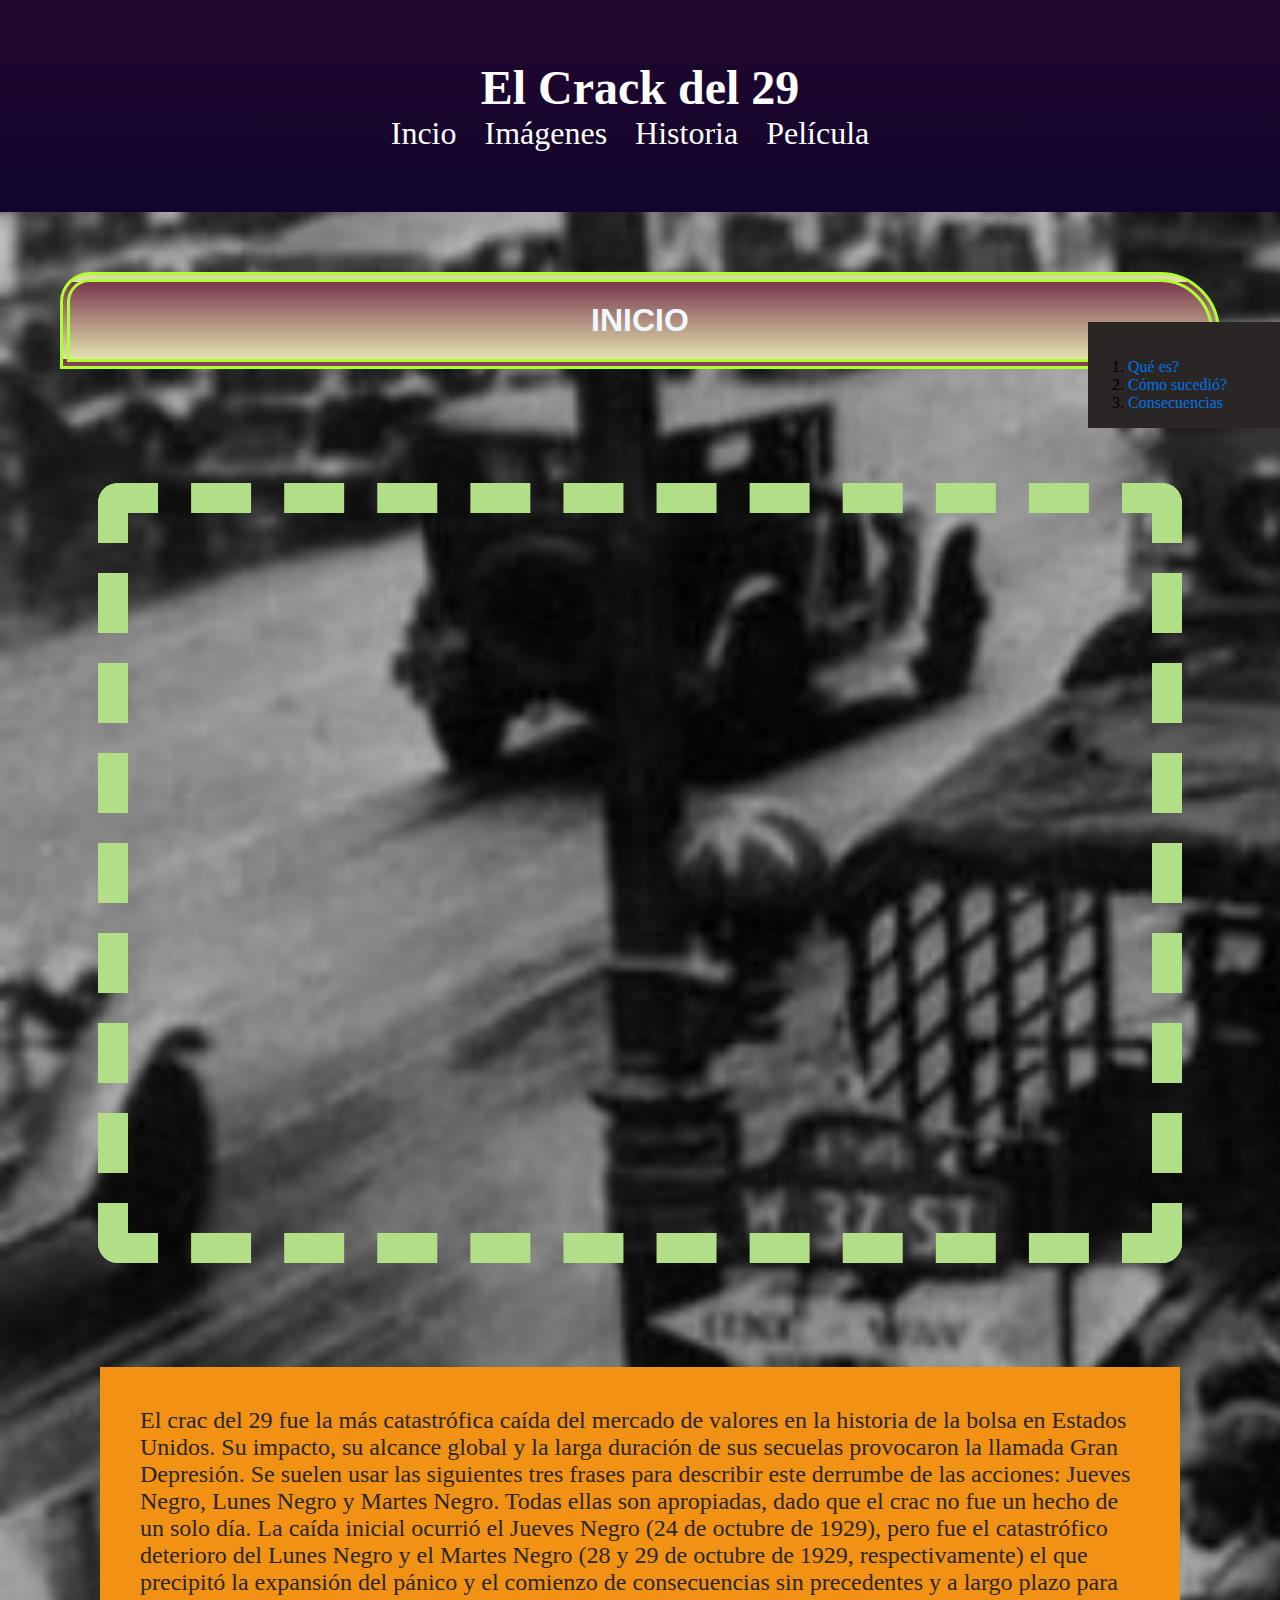
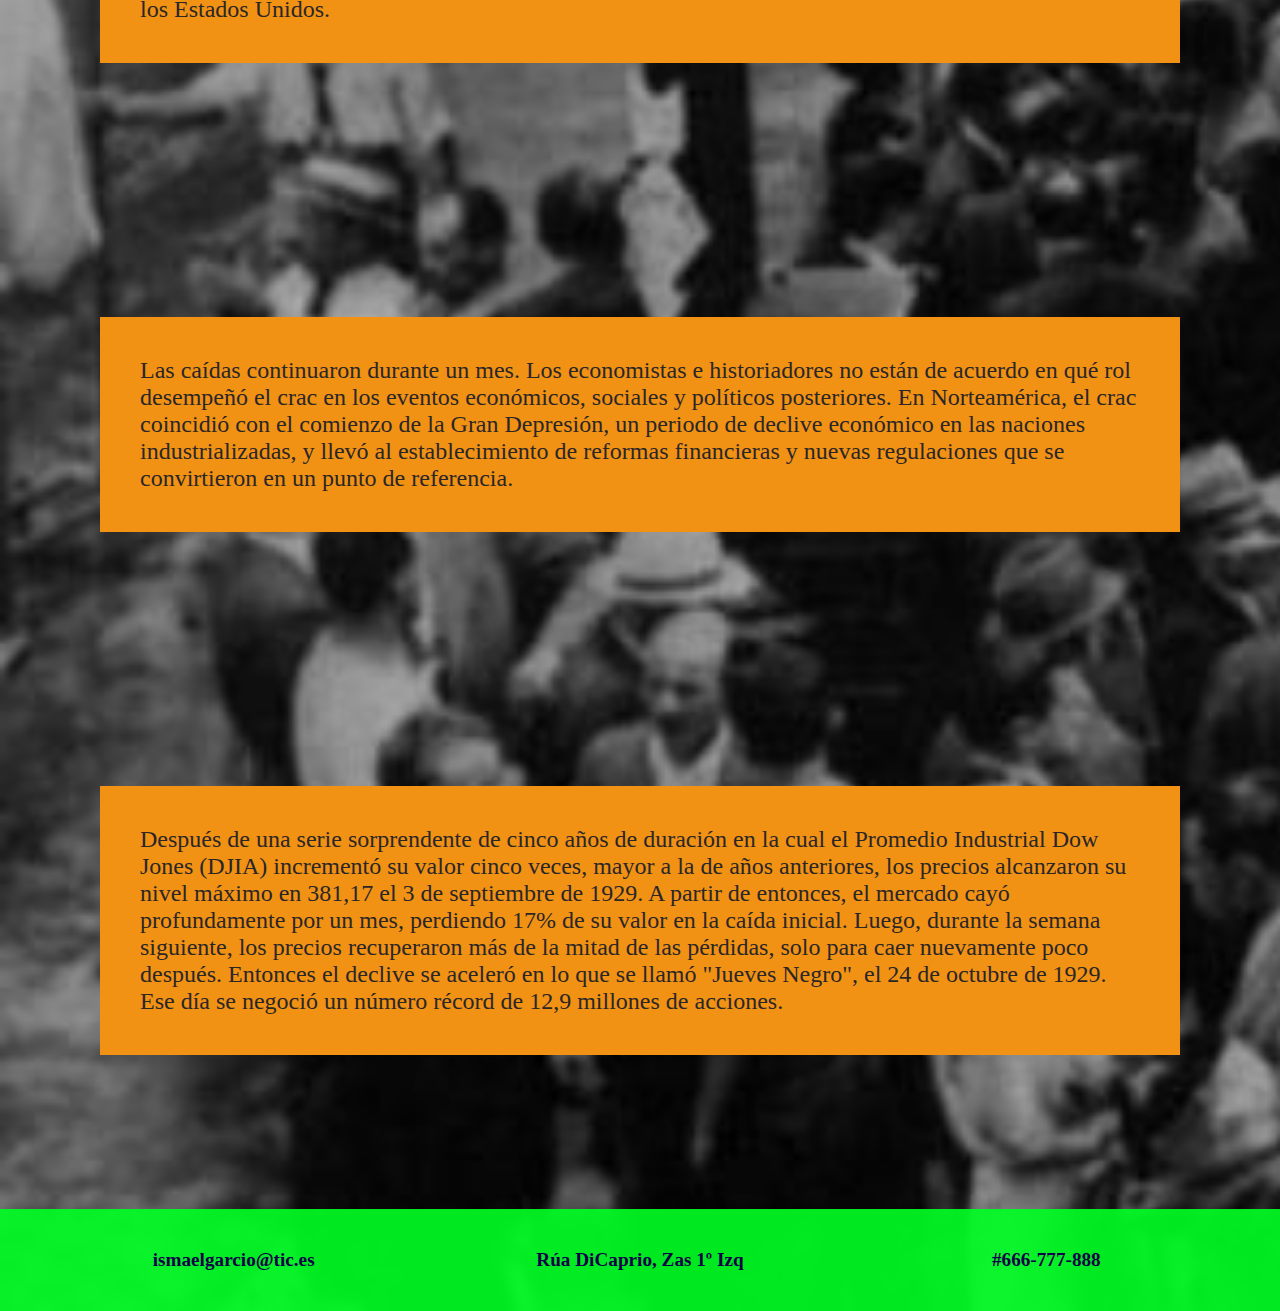
<file: index.html>
<!DOCTYPE html>
<html lang="en">
<head>
    <meta charset="UTF-8">
    <meta name="viewport" content="width=device-width, initial-scale=1.0">
    <title>El Crack del 29</title>
    <link rel="stylesheet" href="styles.css">
</head>
<body id="PAGINA0">

    <header>
        <h1>El Crack del 29</h1>
        <nav>
            <ul>
                <li><a href="index.html">Incio</a></li>
                <li><a href="pagina1.html">Imágenes</a></li>
                <li><a href="pagina2.html">Historia</a></li>
                <li><a href="pagina3.html">Película</a></li>
            </ul>
        </nav>
    </header>



    <main>
        <div class="sidebar">
            <ol>
                <li><a href="#SECION1">Qué es?</a></li>
                <li><a href="#SECION2">Cómo sucedió?</a></li>
                <li><a href="#SECION3">Consecuencias</a></li>
            </ol>
        </div>
        <h2 id="subtitulo-0">INICIO</h2>


            
               <br><br><br>
            
            <div class="center">
                <iframe class="vid" width="1024" height="720" src="https://www.youtube.com/embed/sxqzgjizzdo?si=de0cu_fFGzBoUUva" title="YouTube video player" frameborder="0" allow="accelerometer; autoplay; clipboard-write; encrypted-media; gyroscope; picture-in-picture; web-share" allowfullscreen></iframe>
            </div>

            <div class="text" id="SECION1">
                <p>
                    El crac del 29​ fue la más catastrófica caída del mercado de valores en la historia de la bolsa en Estados Unidos. Su impacto, su alcance global y la larga duración de sus secuelas provocaron la llamada Gran Depresión. Se suelen usar las siguientes tres frases para describir este derrumbe de las acciones: Jueves Negro, Lunes Negro y Martes Negro. Todas ellas son apropiadas, dado que el crac no fue un hecho de un solo día. La caída inicial ocurrió el Jueves Negro (24 de octubre de 1929), pero fue el catastrófico deterioro del Lunes Negro y el Martes Negro (28 y 29 de octubre de 1929, respectivamente) el que precipitó la expansión del pánico y el comienzo de consecuencias sin precedentes y a largo plazo para los Estados Unidos.
                </p>
            </div>


             <br><br><br>
            <div class="text" id="SECION2">
                <p>
                    Las caídas continuaron durante un mes. Los economistas e historiadores no están de acuerdo en qué rol desempeñó el crac en los eventos económicos, sociales y políticos posteriores. En Norteamérica, el crac coincidió con el comienzo de la Gran Depresión, un periodo de declive económico en las naciones industrializadas, y llevó al establecimiento de reformas financieras y nuevas regulaciones que se convirtieron en un punto de referencia.
                </p>
            </div>
            <br><br><br>

            <div class="text" id="SECION3">
                <p>
                    Después de una serie sorprendente de cinco años de duración en la cual el Promedio Industrial Dow Jones (DJIA) incrementó su valor cinco veces, mayor a la de años anteriores, los precios alcanzaron su nivel máximo en 381,17 el 3 de septiembre de 1929. A partir de entonces, el mercado cayó profundamente por un mes, perdiendo 17% de su valor en la caída inicial. Luego, durante la semana siguiente, los precios recuperaron más de la mitad de las pérdidas, solo para caer nuevamente poco después. Entonces el declive se aceleró en lo que se llamó "Jueves Negro", el 24 de octubre de 1929. Ese día se negoció un número récord de 12,9 millones de acciones.
                </p>
            </div>


            <br><br><br>

    </main>



    <footer>
        <p>ismaelgarcio@tic.es</p>
        <p>Rúa DiCaprio, Zas 1º Izq</p>
        <p>#666-777-888</p>
    </footer>

</body>
</html>
</file>
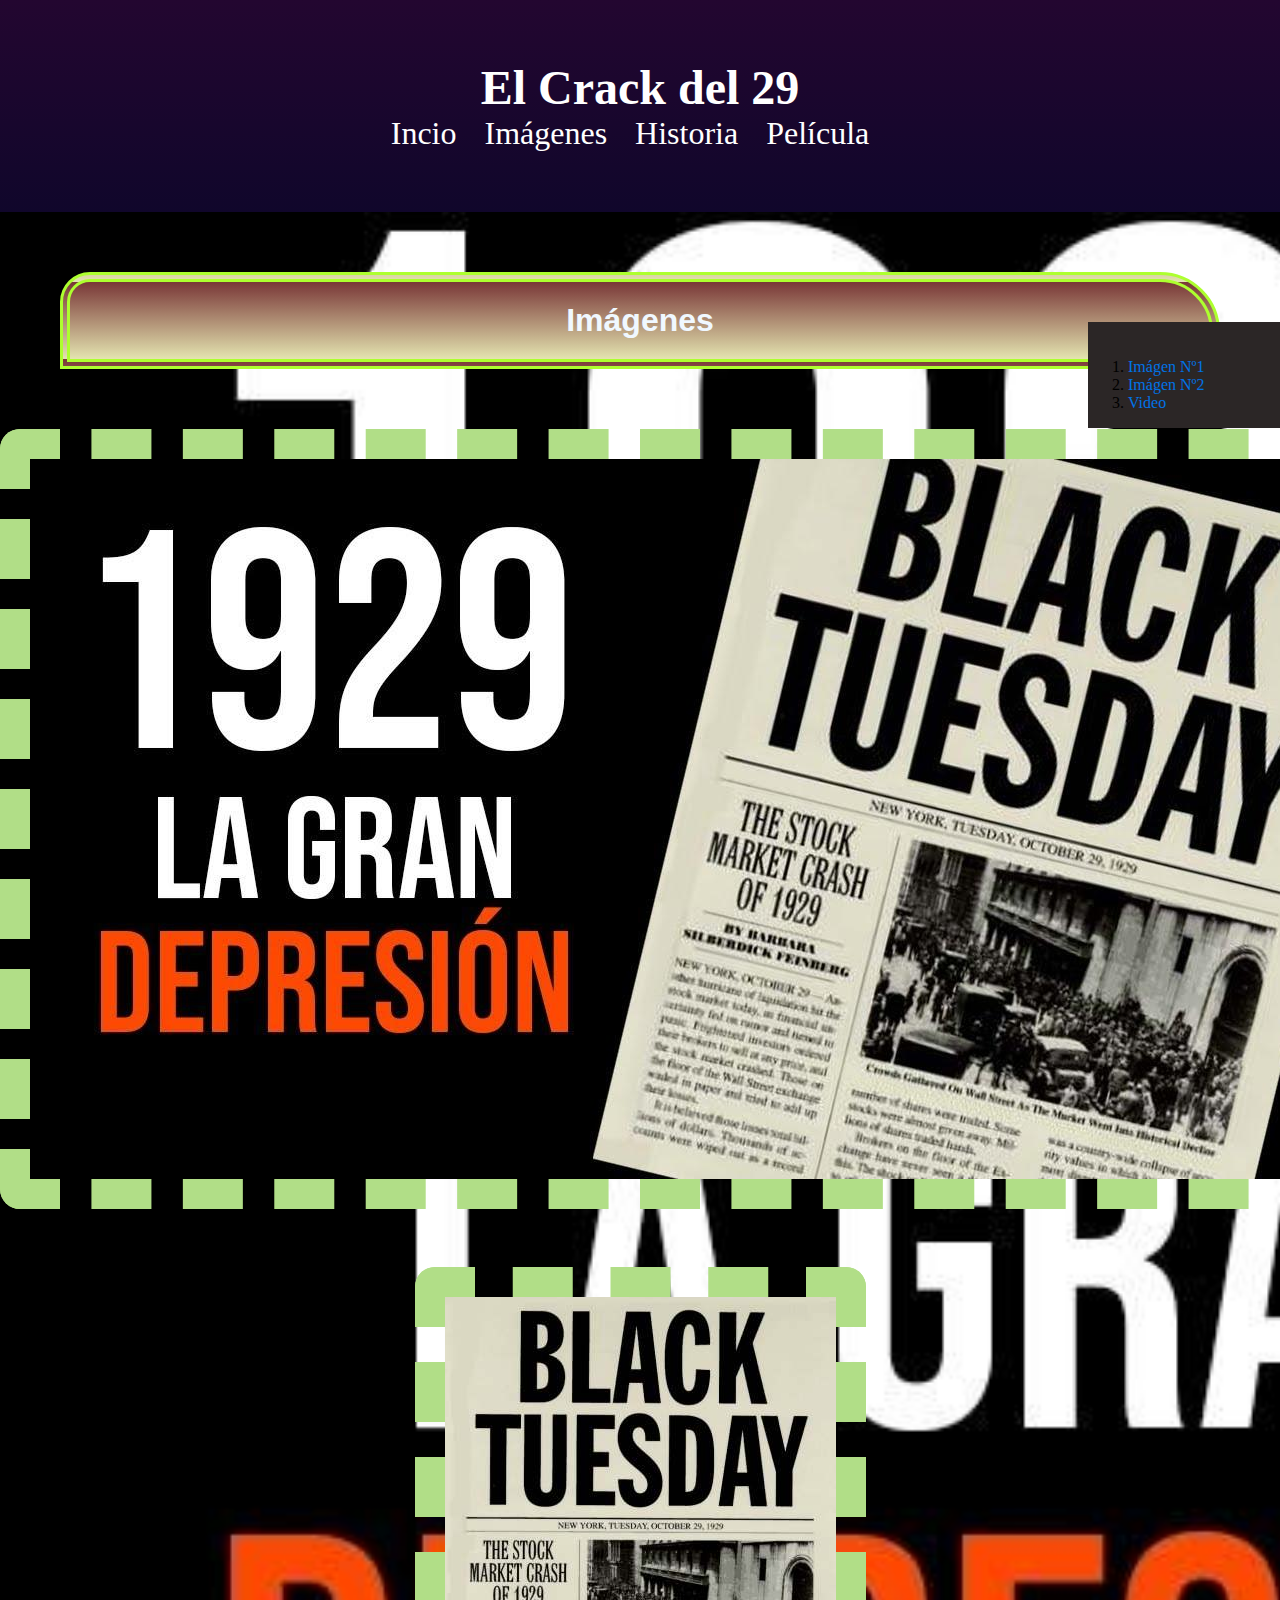
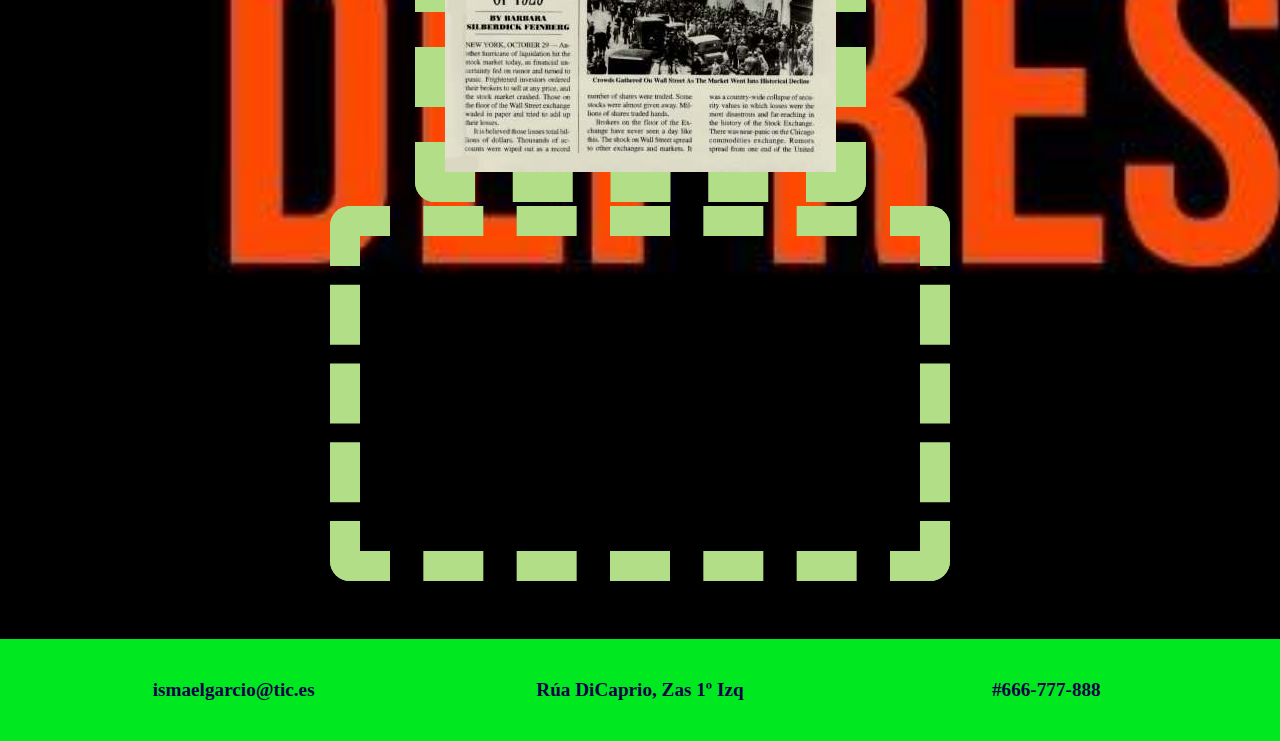
<file: pagina1.html>
<!DOCTYPE html>
<html lang="en">
<head>
    <meta charset="UTF-8">
    <meta name="viewport" content="width=device-width, initial-scale=1.0">
    <title>El Crack del 29</title>
    <link rel="stylesheet" href="styles.css">
</head>
<body id="PAGINA1">

    <header>
        <h1>El Crack del 29</h1>
        <nav>
            <ul>
                <li><a href="index.html">Incio</a></li>
                <li><a href="pagina1.html">Imágenes</a></li>
                <li><a href="pagina2.html">Historia</a></li>
                <li><a href="pagina3.html">Película</a></li>
            </ul>
        </nav>
    </header>


    <main>
        <div class="sidebar">
            <ol>
                <li><a href="#img1">Imágen Nº1</a></li>
                <li><a href="#img2">Imágen Nº2</a></li>
                <li><a href="#img3">Video</a></li>
            </ol>
        </div>
        <h2 id="subtitulo-1">Imágenes</h2>

        <div id="img1" class="center">
            <img src="img/img1.jpg" alt="Imagen seccion 1" class="vid">
        </div>

        <br><br><br>
        
        <div id="img2" class="center">
            <img src="img/img2.png" alt="Imagen seccion 1" class="vid">
        </div>
        
            <div class="center">
                <iframe class="vid" width="560" height="315" src="https://www.youtube.com/embed/X8uwJGIFhWI?si=lxsf5aXFBMiF6boo" title="YouTube video player" frameborder="0" allow="accelerometer; autoplay; clipboard-write; encrypted-media; gyroscope; picture-in-picture; web-share" allowfullscreen></iframe>
            </div>

        <br><br><br>
        

    </main>



    <footer>
        <p>ismaelgarcio@tic.es</p>
        <p>Rúa DiCaprio, Zas 1º Izq</p>
        <p>#666-777-888</p>
    </footer>


</body>
</html>
</file>
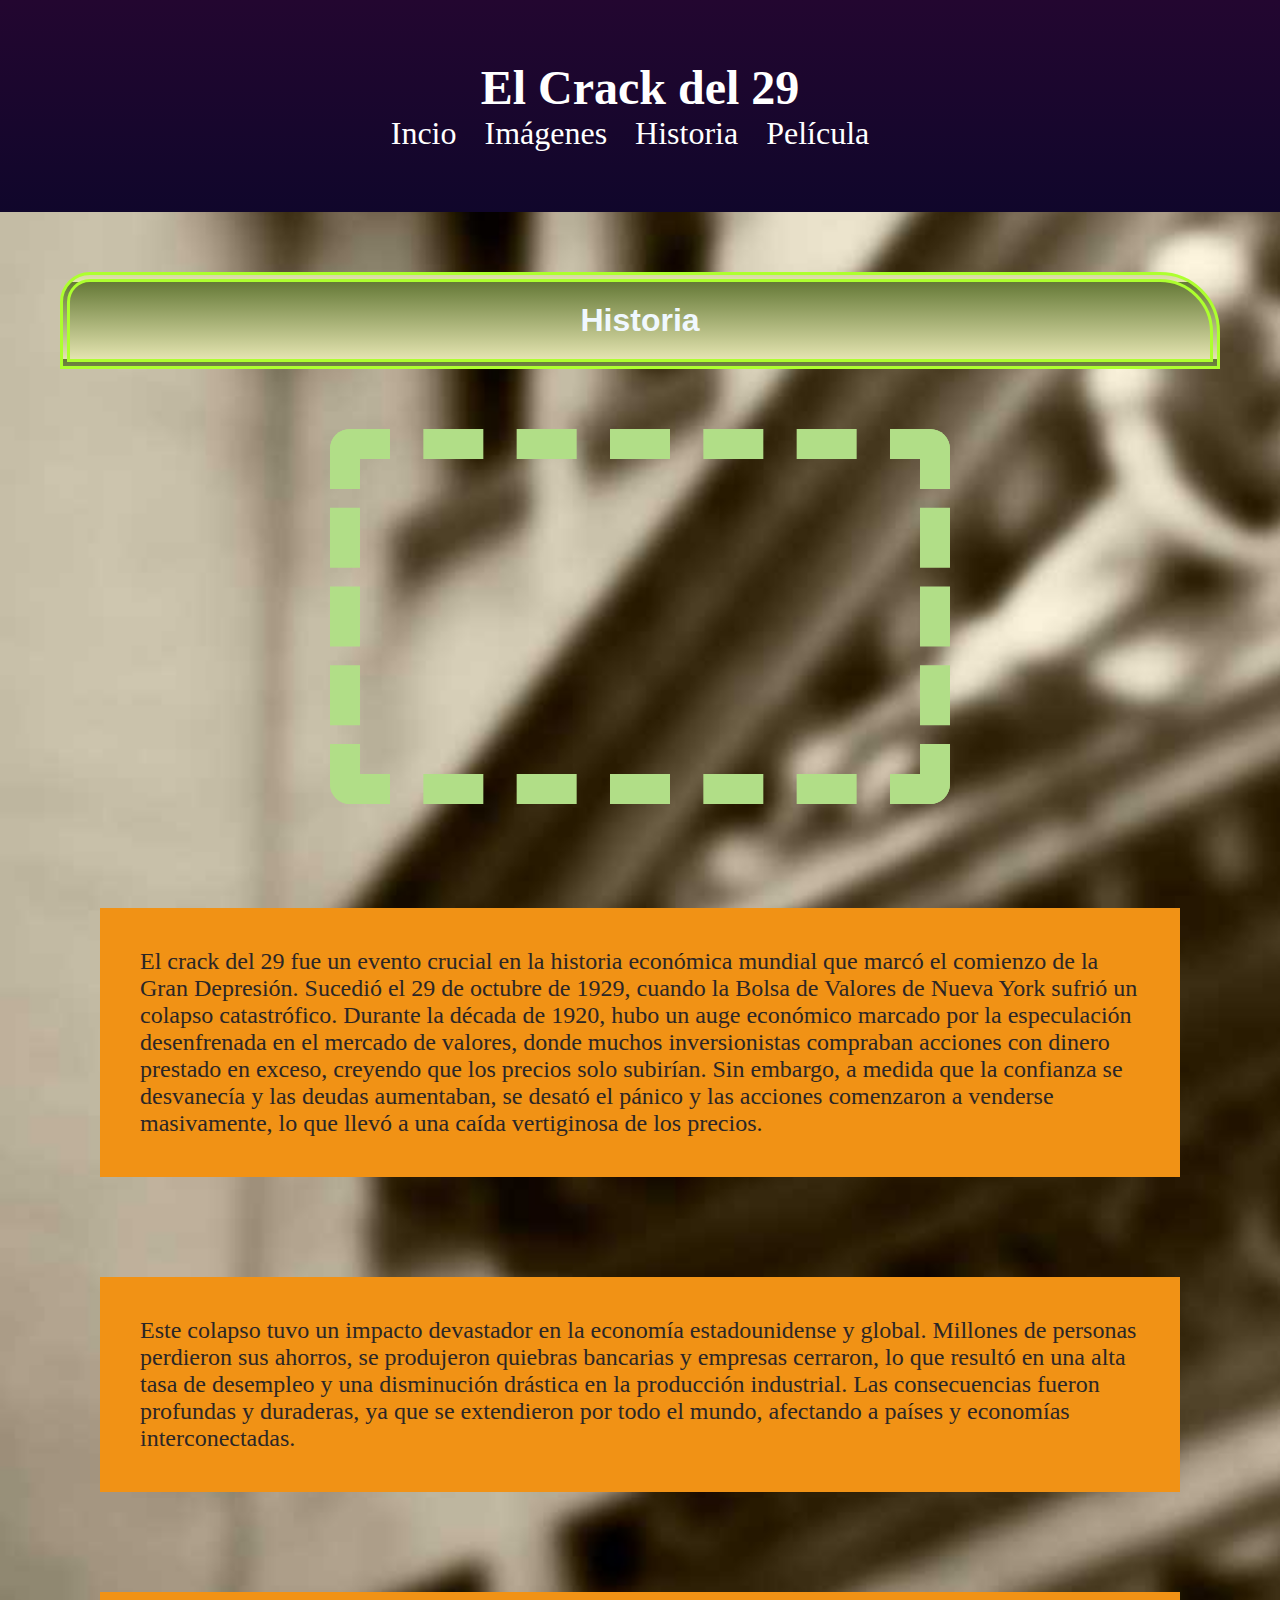
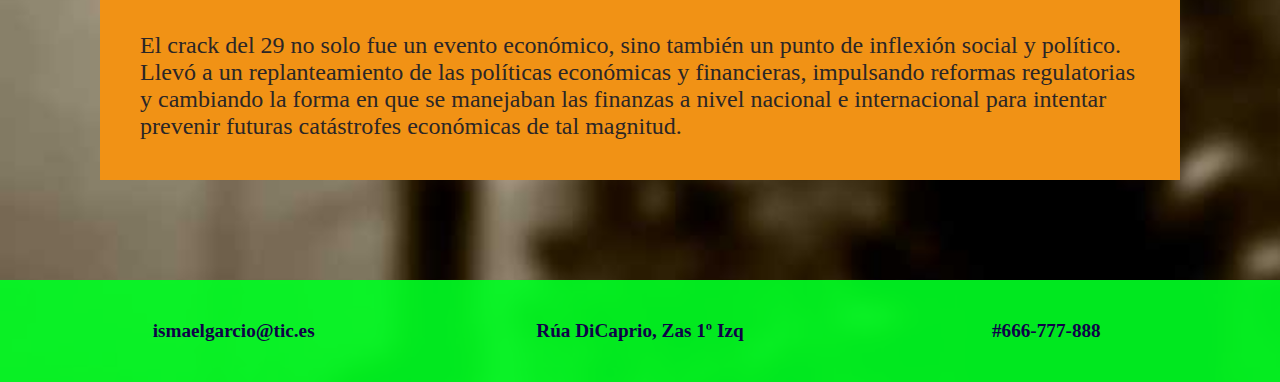
<file: pagina2.html>
<!DOCTYPE html>
<html lang="en">
<head>
    <meta charset="UTF-8">
    <meta name="viewport" content="width=device-width, initial-scale=1.0">
    <title>El Crack del 29</title>
    <link rel="stylesheet" href="styles.css">
</head>
<body id="PAGINA2">

    <header>
        <h1>El Crack del 29</h1>
        <nav>
            <ul>
                <li><a href="index.html">Incio</a></li>
                <li><a href="pagina1.html">Imágenes</a></li>
                <li><a href="pagina2.html">Historia</a></li>
                <li><a href="pagina3.html">Película</a></li>
            </ul>
        </nav>
    </header>



    <h2 id="subtitulo-2">Historia</h2>

    <main>

        <div class="center">
            <iframe class="vid" width="560" height="315" src="https://www.youtube.com/embed/ZU2jm5Z4AV8?si=w1Hn_vq6RbN3VEh_" title="YouTube video player" frameborder="0" allow="accelerometer; autoplay; clipboard-write; encrypted-media; gyroscope; picture-in-picture; web-share" allowfullscreen></iframe>
        </div>

        <div class="text" id="S1">
            <p>
                El crack del 29 fue un evento crucial en la historia económica mundial que marcó el comienzo de la Gran Depresión. Sucedió el 29 de octubre de 1929, cuando la Bolsa de Valores de Nueva York sufrió un colapso catastrófico. Durante la década de 1920, hubo un auge económico marcado por la especulación desenfrenada en el mercado de valores, donde muchos inversionistas compraban acciones con dinero prestado en exceso, creyendo que los precios solo subirían. Sin embargo, a medida que la confianza se desvanecía y las deudas aumentaban, se desató el pánico y las acciones comenzaron a venderse masivamente, lo que llevó a una caída vertiginosa de los precios.
            </p>
        </div>

        <div class="text" id="S2">
            <p>
                Este colapso tuvo un impacto devastador en la economía estadounidense y global. Millones de personas perdieron sus ahorros, se produjeron quiebras bancarias y empresas cerraron, lo que resultó en una alta tasa de desempleo y una disminución drástica en la producción industrial. Las consecuencias fueron profundas y duraderas, ya que se extendieron por todo el mundo, afectando a países y economías interconectadas.
            </p>
        </div>

        <div class="text" id="S3">
            <p>
                El crack del 29 no solo fue un evento económico, sino también un punto de inflexión social y político. Llevó a un replanteamiento de las políticas económicas y financieras, impulsando reformas regulatorias y cambiando la forma en que se manejaban las finanzas a nivel nacional e internacional para intentar prevenir futuras catástrofes económicas de tal magnitud.

            </p>
        </div>


    </main>



    <footer>
        <p>ismaelgarcio@tic.es</p>
        <p>Rúa DiCaprio, Zas 1º Izq</p>
        <p>#666-777-888</p>
    </footer>


</body>
</html>
</file>
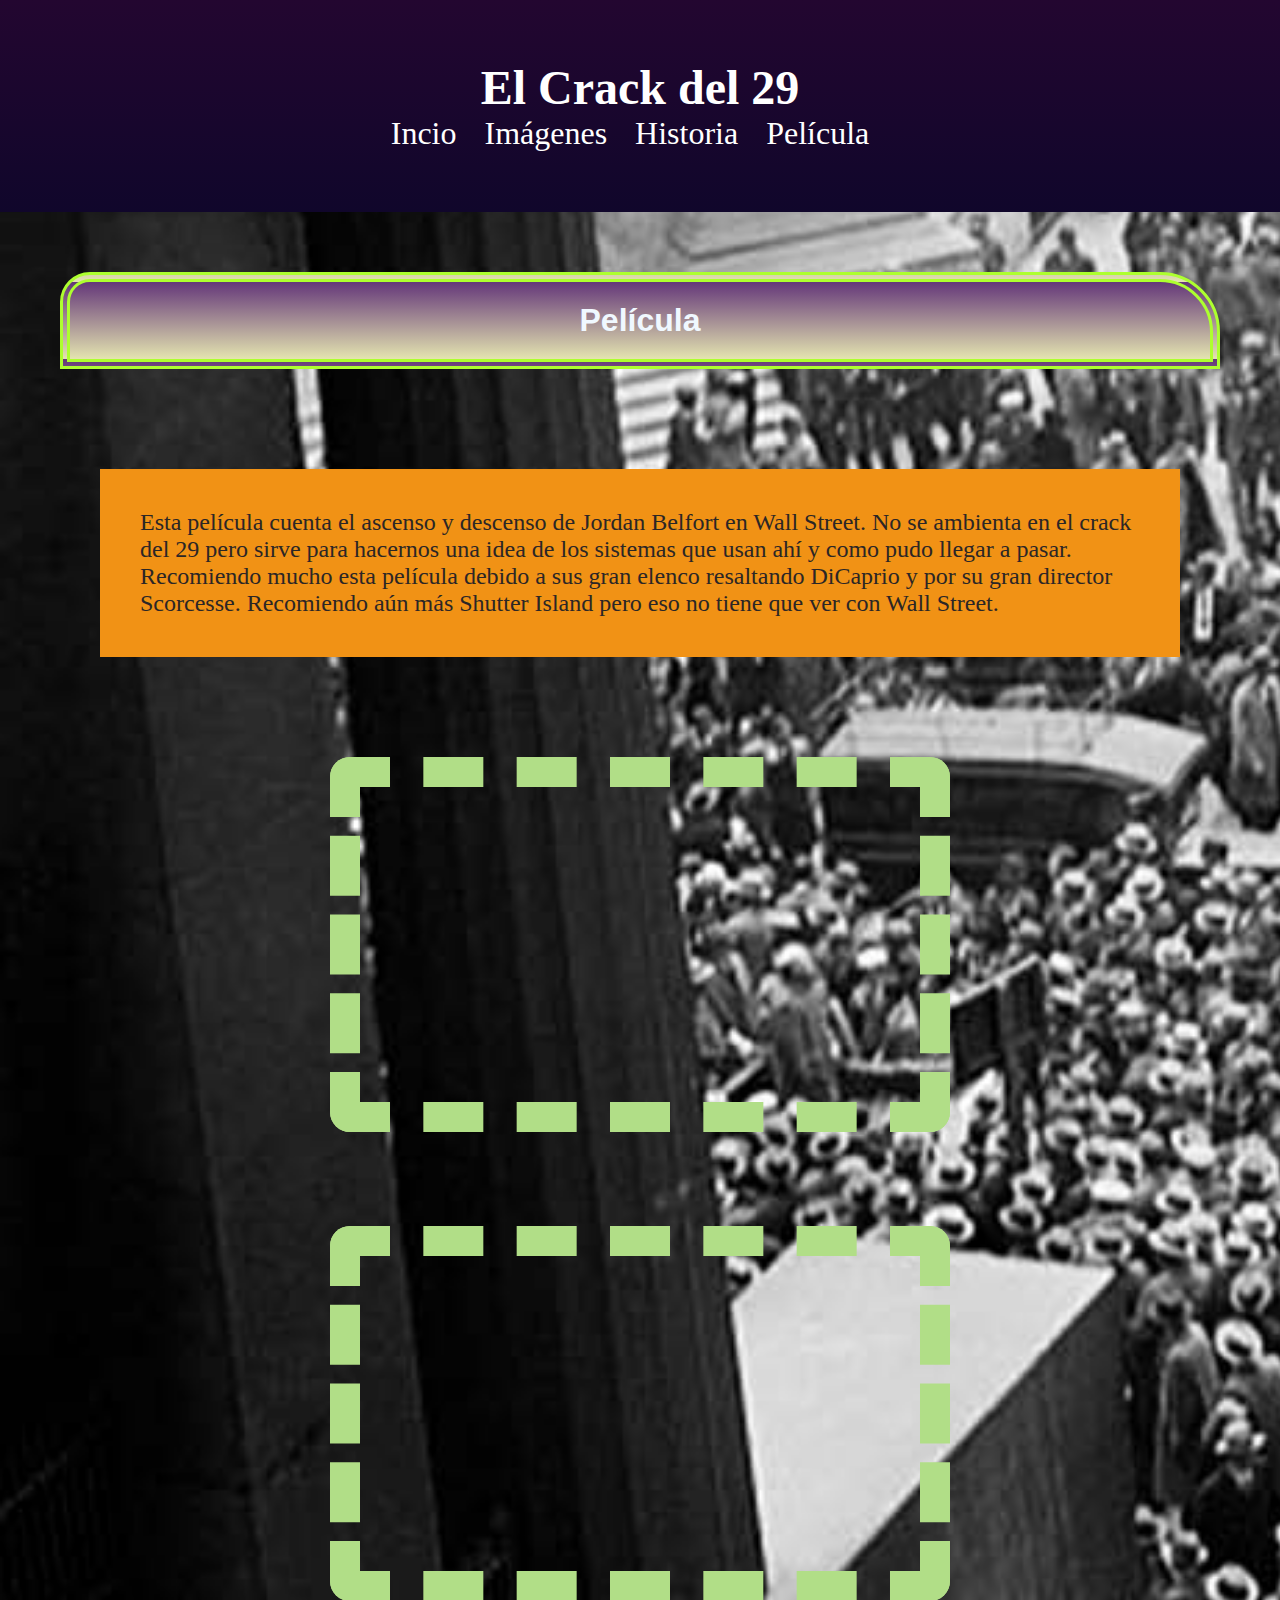
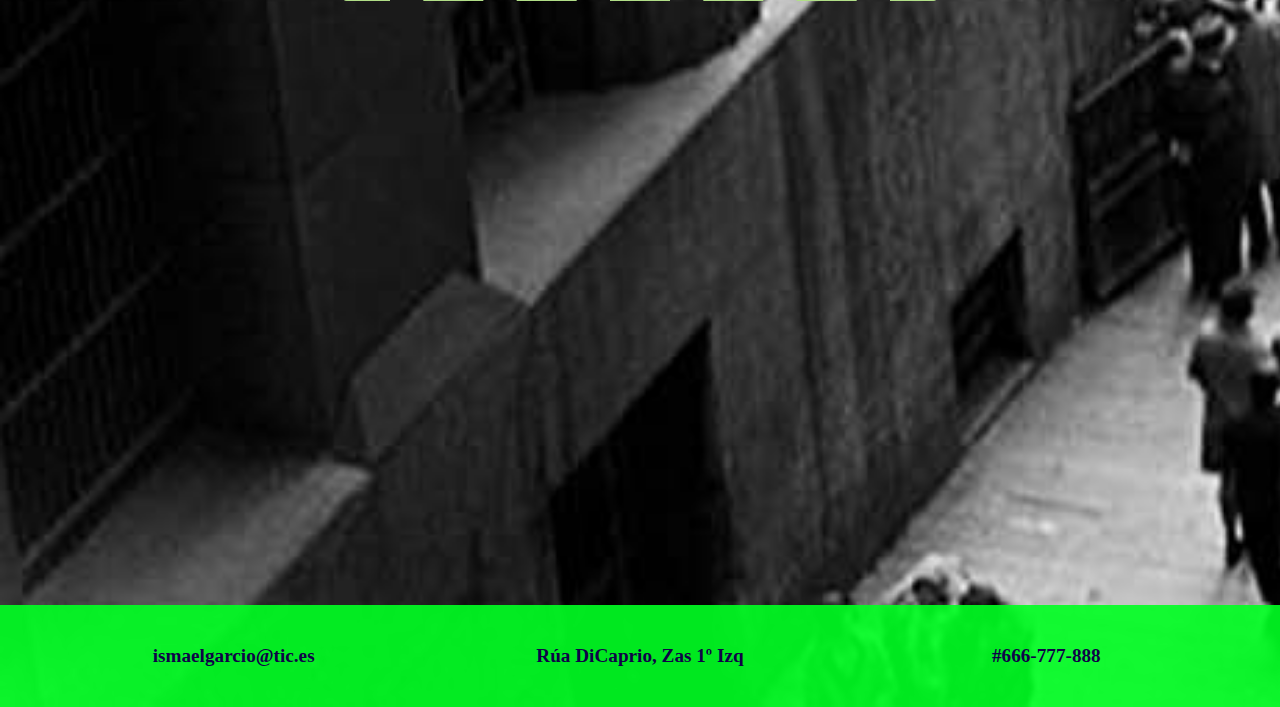
<file: pagina3.html>
<!DOCTYPE html>
<html lang="en">
<head>
    <meta charset="UTF-8">
    <meta name="viewport" content="width=device-width, initial-scale=1.0">
    <title>El Crack del 29</title>
    <link rel="stylesheet" href="styles.css">
</head>
<body id="PAGINA3">

    <header>
        <h1>El Crack del 29</h1>
        <nav>
            <ul>
                <li><a href="index.html">Incio</a></li>
                <li><a href="pagina1.html">Imágenes</a></li>
                <li><a href="pagina2.html">Historia</a></li>
                <li><a href="pagina3.html">Película</a></li>
            </ul>
        </nav>
    </header>

    <h2 id="subtitulo-3">Película</h2>


    <main>
        <div class="text">
            <p>Esta película cuenta el ascenso y descenso de Jordan Belfort en Wall Street. No se ambienta en el crack del 29 pero sirve para hacernos una idea de los sistemas que usan ahí y como pudo llegar a pasar.</p>
            <p>Recomiendo mucho esta película debido a sus gran elenco resaltando DiCaprio y por su gran director Scorcesse. Recomiendo aún más Shutter Island pero eso no tiene que ver con Wall Street.</p>
        </div>

    <div class="center">
        <iframe class="vid" width="560" height="315" src="https://www.youtube.com/embed/iszwuX1AK6A?si=ZdR77hrtHvbQFsVf" title="YouTube video player" frameborder="0" allow="accelerometer; autoplay; clipboard-write; encrypted-media; gyroscope; picture-in-picture; web-share" allowfullscreen></iframe>
    </div>


    <br><br><br><br><br>

    </main>
    <div class="center">
        <iframe class="vid" width="560" height="315" src="https://www.youtube.com/embed/p9HtZeu6AZ8?si=pPsqo_wNnrxt2MD9" title="YouTube video player" frameborder="0" allow="accelerometer; autoplay; clipboard-write; encrypted-media; gyroscope; picture-in-picture; web-share" allowfullscreen></iframe>
    </div>

    <div style="height: 600px;"></div>

    <footer>
        <p>ismaelgarcio@tic.es</p>
        <p>Rúa DiCaprio, Zas 1º Izq</p>
        <p>#666-777-888</p>
    </footer>



</body>
</html>
</file>
<file: styles.css>
footer{
    background-color: rgba(0, 255, 34, 0.911);
    color: #0f0247;
}
header{
    background-image: linear-gradient(rgb(35, 6, 48), rgb(16, 6, 43));
    color: #ffffff;
}
.sidebar{
    background-color: #2b2626;
}


body, h1, h2, p, ul, li, address {
    margin: 0;
    padding: 0;
}
h1 {
    justify-content: center;
}
#PAGINA0 {
    background-image: url(img/fondo1.jpeg);
    background-size:cover;
}
#PAGINA1{
    background-image: url(img/fondo2.jpg);
    background-size: cover;
}
#PAGINA2{
    background-image: url(img/fondo3.jpg);
    background-size: cover;
}
#PAGINA3{
    background-image: url(img/fondo4.jpg);
    background-size: cover;
}

header {
    padding: 60px;
    text-align: center;
    font-size: 2rem;
}
header h1 {
    font-size: 3rem;
}

nav ul {
    list-style: none;
  }
  
  nav li {
    display: inline;
    margin-right: 20px;
  }
  
  nav li a {
    transition: font-size 0.1s ease-in-out;
  }
  
  nav li a:hover {
    font-size: 1.25em;
  }

nav a {
    color: #fff;
    text-decoration: none;
}

section {
    padding: 40px;
    background-color: #fff;
    margin: 20px;
}
.imgs{
    padding: 40px;
    margin: 40px;
    border-radius: 20px;
    border: 5px dashed tomato;
    align-items: center;
    text-align: center;
}
.imgs img{
    width: 600px;
}

footer {
    text-align: center;
    padding: 40px;
    font-size: large;
    column-count: 3;
    margin: 0;
    font-size: 1.2em;
    font-weight: bolder;
    font-family: Cambria, Cochin, Georgia, Times, 'Times New Roman', serif;
}

a {
    color: #0073e6;
    text-decoration: none;
}

a:hover {
    text-decoration: underline;
}
ul {
    list-style: disc;
}
.sidebar {
    float: right;
    width: 15%;
    padding-top:20px;
    position: fixed;
    margin-top: 50px;
    right: 0px;
}
html {
    scroll-behavior: smooth;
}

section{
    border-radius: 30px;
    margin: 20px;
    padding: 40px;
    width: 60%;
    background-color: antiquewhite;

}
section img{
    width: 300px;
    border-radius: 20px;
    top: 0;
    display: inline-block;
}
#subtitulo-0{
    text-align: center;
    margin: 60px;
    padding: 20px;
    border: 10px double greenyellow     ;
    border-radius: 30px 60px 0px 0px;
    background-image: linear-gradient(rgb(121, 55, 77),rgb(228, 228, 176));
    color: aliceblue;
    font-size: 2em;
    font-family: 'Segoe UI', Tahoma, Geneva, Verdana, sans-serif;
}

#subtitulo-1{
    text-align: center;
    margin: 60px;
    padding: 20px;
    border: 10px double greenyellow     ;
    border-radius: 30px 60px 0px 0px;
    background-image: linear-gradient(rgb(121, 55, 55),rgb(228, 228, 176));
    color: aliceblue;
    font-size: 2em;
    font-family: 'Segoe UI', Tahoma, Geneva, Verdana, sans-serif;
}


#subtitulo-2{
    text-align: center;
    margin: 60px;
    padding: 20px;
    border: 10px double greenyellow     ;
    border-radius: 30px 60px 0px 0px;
    background-image: linear-gradient(rgb(101, 121, 55),rgb(228, 228, 176));
    color: aliceblue;
    font-size: 2em;
    font-family: 'Segoe UI', Tahoma, Geneva, Verdana, sans-serif;
}

#subtitulo-3{
    text-align: center;
    margin: 60px;
    padding: 20px;
    border: 10px double greenyellow     ;
    border-radius: 30px 60px 0px 0px;
    background-image: linear-gradient(rgb(100, 55, 121),rgb(228, 228, 176));
    color: aliceblue;
    font-size: 2em;
    font-family: 'Segoe UI', Tahoma, Geneva, Verdana, sans-serif;
}


.contacto{
    background-image: linear-gradient(#e00e0e, #e0cb0e);
    text-align: center;
    font-size: 1.5em;
    color: aliceblue;
    padding: 250px;
    margin: 60px;
    border-radius: 150px;
    font-weight: bolder;
}
.video-cont{
    display: inline-block;
    background-color: antiquewhite;
    padding: 20px;
    margin: 20px;
    border-radius: 80px;
    text-align: center;
    justify-content: center;
}

.vid{
    border: 30px dashed rgb(177, 222, 135);
    border-radius: 20px;
    text-align: center;
}
.center{
    align-items: center;
    justify-content: center;
    text-align: center  ;
}

.text{
    font-size: 1.5em;
    background-color: rgb(241, 146, 21);
    color: #2b2626;
    margin: 100px;
    padding: 40px;
}
</file>
